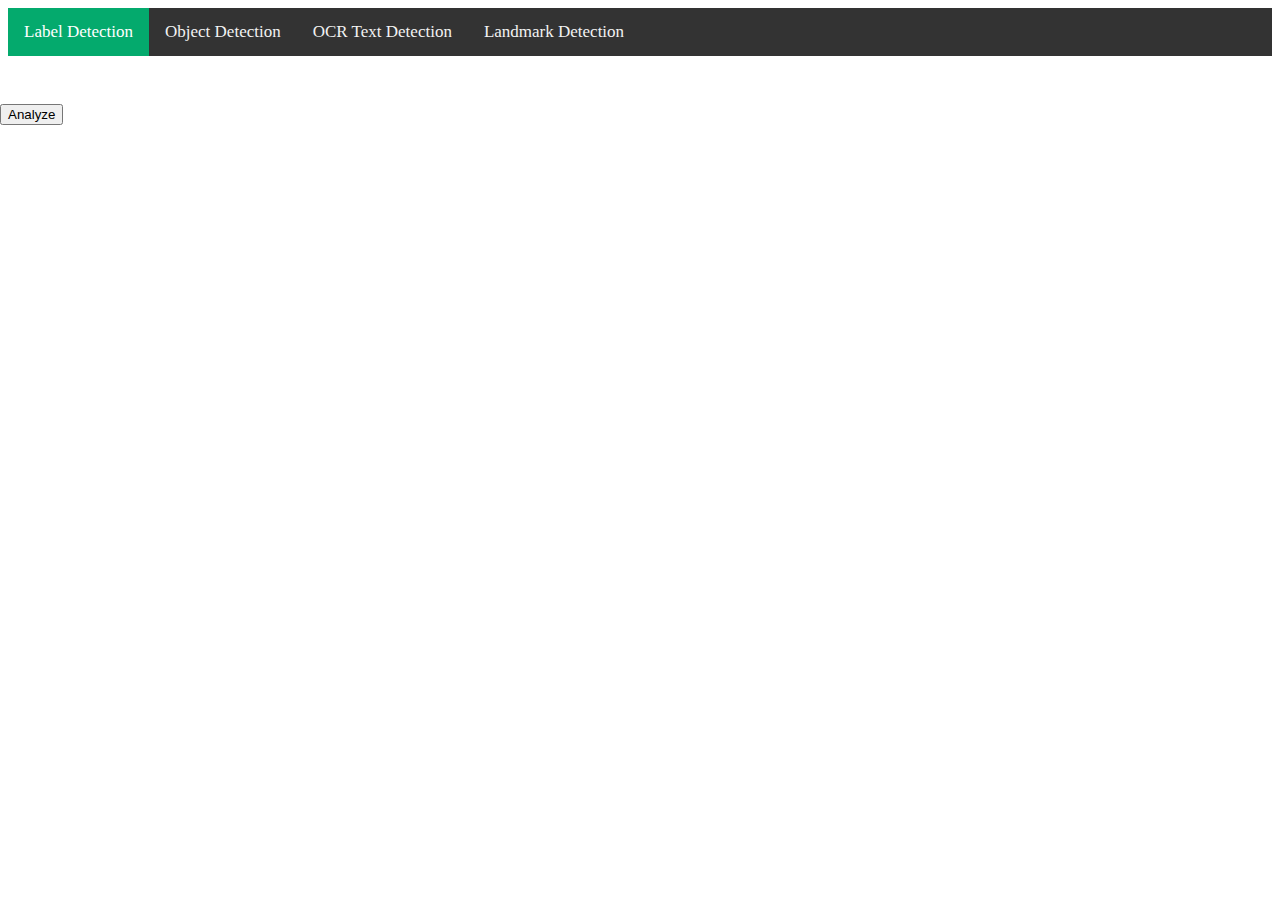
<file: index.html>
<html>
  <head>
    <link rel="stylesheet" type="text/css" href="style.css" />
    <style>
      #results {
        position: fixed;
        top: 140px;
        left: 10px;
        color: white;
      }

      #results span {
        margin: 5px 5px;
      }

      video {
        position: fixed;
        top: 100;
        left: 0;
      }

      h1 {
        position: fixed;
        bottom: 0;
        left: 0;
      }

      button {
        position: fixed;
        top: 104;
        left: 0;
      }
    </style>
  </head>
  <body>
    <!-- Basic Cloud Vision (Google) Demo -->
    <div class="topnav">
      <a href="#index" class="active">Label Detection</a>
      <a href="./object_detection.html">Object Detection</a>
      <a href="./ocr_text_detection.html">OCR Text Detection</a>
      <a href="./landmark_detection.html">Landmark Detection</a>
    </div>

    <video autoplay="true" id="videoElement"></video>
    <button id="vision_button">Analyze</button>
    <div id="results"></div>

    <script>
      // Access camera
      var video = document.querySelector("#videoElement");
      if (navigator.mediaDevices.getUserMedia) {
        navigator.mediaDevices
          .getUserMedia({ video: true })
          .then(function (stream) {
            video.srcObject = stream;
          })
          .catch(function (err) {
            console.log("Something went wrong!");
          });
      }

      // We only get to work when the vision button is clicked
      document
        .querySelector("#vision_button")
        .addEventListener("click", (evt) => {
          // extract image as base64, scale it down to reduce data transfer speed
          var scale = 0.25;
          var canvas = document.createElement("canvas");
          canvas.width = video.videoWidth * scale;
          canvas.height = video.videoHeight * scale;
          canvas
            .getContext("2d")
            .drawImage(video, 0, 0, canvas.width, canvas.height);

          // dataUrl contains base64 version of image
          var dataUrl = canvas.toDataURL();

          // Send image to google to analyze
          // Documentation of the annotate feature: https://cloud.google.com/vision/docs/reference/rest/v1/images/annotate
          fetch(
            "https://vision.googleapis.com/v1/images:annotate?key=AIzaSyD7JhFRHT3k-qIDtg-f_ysoJEXWzHPNByQ",
            {
              method: "POST",
              headers: {
                "Content-Type": "application/json",
              },
              body: JSON.stringify({
                requests: [
                  {
                    features: {
                      type: "LABEL_DETECTION",
                    },
                    image: {
                      // have to extract only the image data from dataURL
                      content: dataUrl.substring(
                        "data:image/png;base64,".length
                      ),
                    },
                  },
                ],
              }),
            }
          )
            .then((resp) => {
              return resp.json();
            })
            .then((json) => {
              // Simply output the response
              console.log(json);
              results.innerHTML = "";
              json.responses[0].labelAnnotations.forEach((annotation) => {
                let description = document.createElement("span");
                let score = document.createElement("span");

                let div = document.createElement("div");
                description.innerText = annotation.description;
                score.innerText = annotation.score;

                div.append(description, score);

                results.append(div);
              });
            });
        });
    </script>
  </body>
</html>
</file>
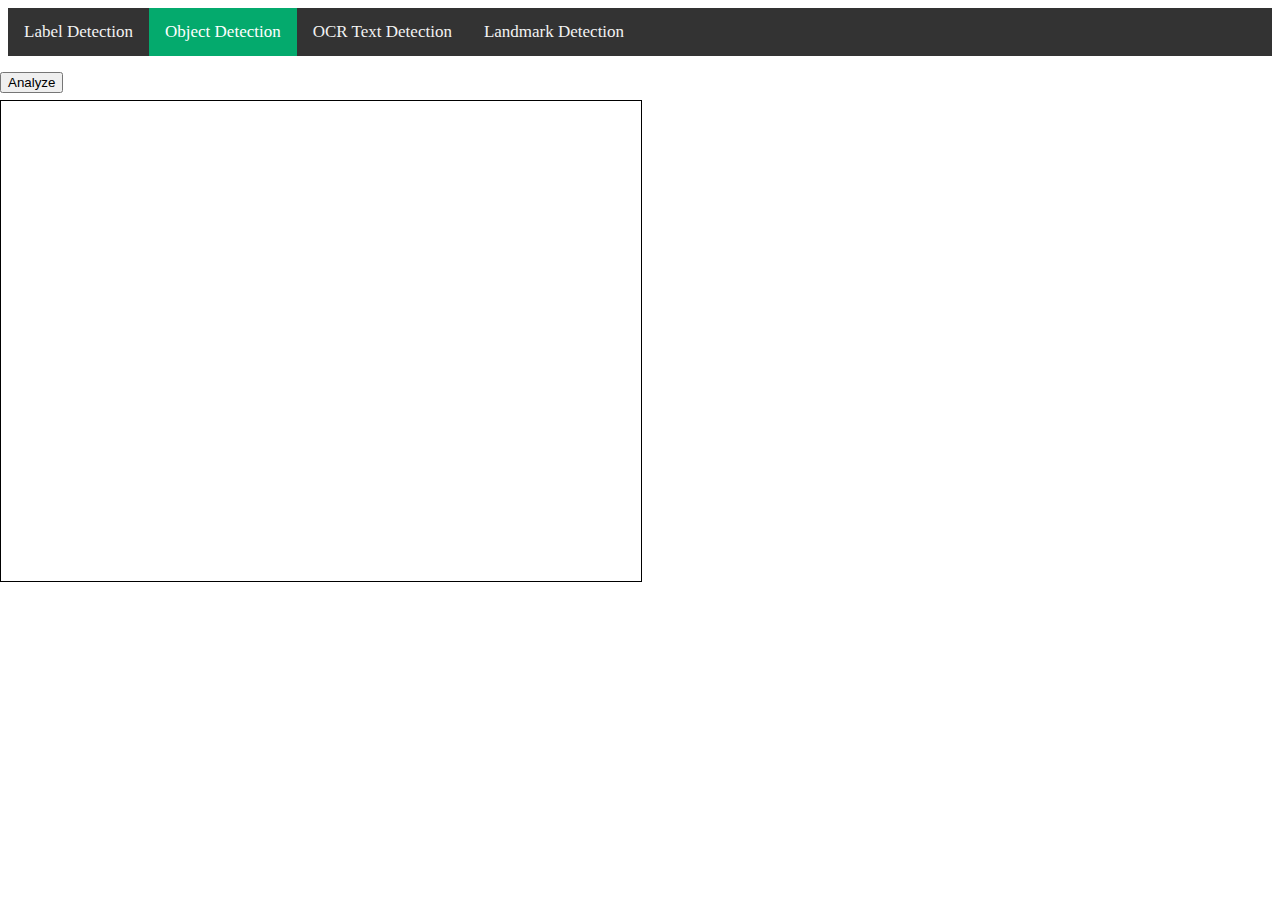
<file: object_detection.html>
<html>
  <head>
    <link rel="stylesheet" type="text/css" href="style.css" />
    <style>
      #results {
        position: fixed;
        top: 50px;
        left: 10px;
        color: white;
      }

      #results span {
        margin: 5px 5px;
      }

      video {
        position: fixed;
        top: 100;
        left: 0;
      }

      h1 {
        position: fixed;
        bottom: 0;
        left: 0;
      }

      button {
        position: fixed;
        top: 72;
        left: 0;
      }
      canvas {
        position: fixed;
        top: 100;
        left: 0;
      }
    </style>
  </head>
  <body>
    <!-- Basic Cloud Vision (Google) Demo -->
    <div class="topnav">
      <a href="./index.html">Label Detection</a>
      <a href="./object_detection.html" class="active">Object Detection</a>
      <a href="./ocr_text_detection.html">OCR Text Detection</a>
      <a href="./landmark_detection.html">Landmark Detection</a>
    </div>

    <video autoplay="true" id="videoElement"></video>
    <button id="vision_button">Analyze</button>
    <div id="results"></div>
    <canvas
      id="myCanvas"
      width="640"
      height="480"
      style="border: 1px solid #000000"
    >
      Your browser does not support the HTML canvas tag.
    </canvas>

    <script>
      // Access camera
      var video = document.querySelector("#videoElement");
      if (navigator.mediaDevices.getUserMedia) {
        navigator.mediaDevices
          .getUserMedia({ video: true })
          .then(function (stream) {
            video.srcObject = stream;
          })
          .catch(function (err) {
            console.log("Something went wrong!");
          });
      }

      // We only get to work when the vision button is clicked
      document
        .querySelector("#vision_button")
        .addEventListener("click", (evt) => {
          // extract image as base64, scale it down to reduce data transfer speed
          var scale = 0.25;
          var canvas = document.createElement("canvas");
          canvas.width = video.videoWidth * scale;
          canvas.height = video.videoHeight * scale;
          canvas
            .getContext("2d")
            .drawImage(video, 0, 0, canvas.width, canvas.height);

          // dataUrl contains base64 version of image
          var dataUrl = canvas.toDataURL();

          // Send image to google to analyze
          // Documentation of the annotate feature: https://cloud.google.com/vision/docs/reference/rest/v1/images/annotate
          fetch(
            "https://vision.googleapis.com/v1/images:annotate?key=AIzaSyD7JhFRHT3k-qIDtg-f_ysoJEXWzHPNByQ",
            {
              method: "POST",
              headers: {
                "Content-Type": "application/json",
              },
              body: JSON.stringify({
                requests: [
                  {
                    features: {
                      type: "OBJECT_LOCALIZATION",
                    },
                    image: {
                      // have to extract only the image data from dataURL
                      content: dataUrl.substring(
                        "data:image/png;base64,".length
                      ),
                    },
                  },
                ],
              }),
            }
          )
            .then((resp) => {
              return resp.json();
            })
            .then((json) => {
              // Simply output the response
              console.log(json);
              var canvas = document.getElementById("myCanvas");
              var ctx = canvas.getContext("2d");

              var imgWidth = canvas.width;
              var imgHeight = canvas.height;

              json.responses[0].localizedObjectAnnotations.forEach(
                (annotation) => {
                  var vertices = annotation.boundingPoly.normalizedVertices;
                  ctx.beginPath();
                  ctx.moveTo(
                    vertices[0].x * imgWidth,
                    vertices[0].y * imgHeight
                  );
                  for (var i = 1; i < vertices.length; i++) {
                    ctx.lineTo(
                      vertices[i].x * imgWidth,
                      vertices[i].y * imgHeight
                    );
                  }
                  ctx.closePath();
                  ctx.strokeStyle = "red";
                  ctx.stroke();

                  // Label the object
                  ctx.fillStyle = "red";
                  ctx.fillText(
                    annotation.name,
                    vertices[0].x * imgWidth,
                    vertices[0].y * imgHeight - 5
                  );
                }
              );
            });
        });
    </script>
  </body>
</html>
</file>
<file: style.css>
/* Add a black background color to the top navigation */
.topnav {
  background-color: #333;
  overflow: hidden;
}

/* Style the links inside the navigation bar */
.topnav a {
  float: left;
  display: block;
  color: #f2f2f2;
  text-align: center;
  padding: 14px 16px;
  text-decoration: none;
  font-size: 17px;
}

/* Change the color of links on hover */
.topnav a:hover {
  background-color: #ddd;
  color: black;
}

/* Add a color to the active/current link */
.topnav a.active {
  background-color: #04aa6d;
  color: white;
}
</file>
